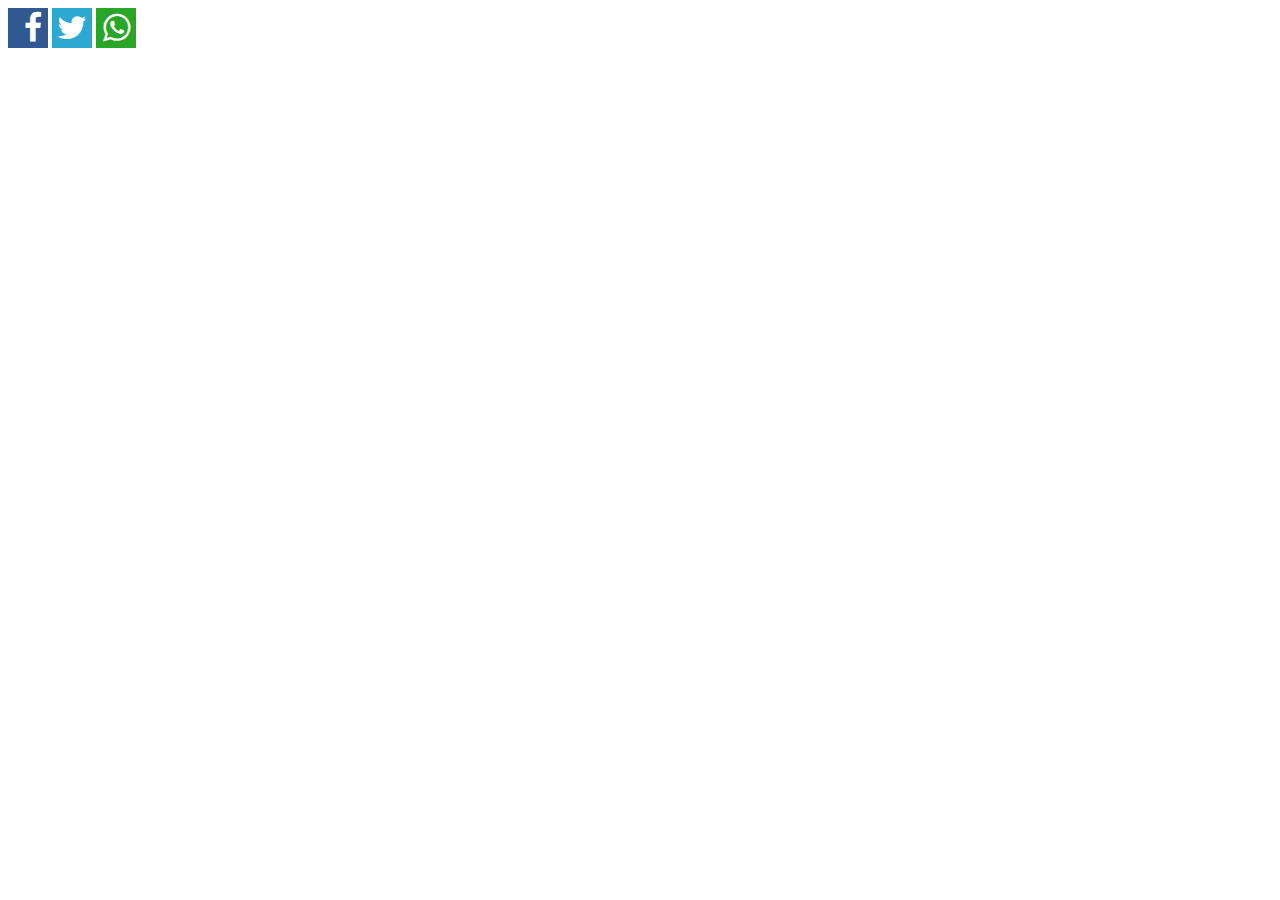
<file: DnnViralDemo.html>
﻿<!DOCTYPE html>

<html lang="en" xmlns="http://www.w3.org/1999/xhtml">
<head>
    <meta charset="utf-8" />
    <title></title>
    <script type="text/javascript" src="//code.jquery.com/jquery-1.11.0.js"></script><link rel="stylesheet" type="text/css" href="https://maxcdn.bootstrapcdn.com/font-awesome/4.3.0/css/font-awesome.min.css" />
    <script type="text/javascript">
        function getInviteText() {
            return encodeURIComponent(window.document.title);
        }

        function getInviteUrl() {
            return "http://www.google.cl"
            return encodeURIComponent(window.location.href);
        }

        function getDescription() {
            return encodeURIComponent("Compartir");
        }

        var user = "jvillaseca";
        var viralCoreEngineService = "http://localhost:10273/api/sharelink/1?url={webpage}&user={user}&medium={medium}";

        function getFacebookViralUrl() {
            return getViralUrl("Facebook", "https://www.facebook.com/sharer/sharer.php?u="+getInviteUrl());
        }

        function getTwitterViralUrl() {
            return getViralUrl("Twitter", "https://twitter.com/intent/tweet?text="+getInviteText()+"&url="+getInviteUrl());
        }

        function getWhatsAppViralUrl() {
            return getViralUrl("WhatsApp", "whatsapp://send?text="+getInviteText() + " " + getInviteUrl());
        }

        function getViralUrl(medium, url) {
            return encodeURIComponent(viralCoreEngineService.replace('{webpage}', encodeURIComponent(url)).replace('{user}', user).replace('{medium}', medium));
        }

        function sharePopup(url) {
            var winWidth = 520; var winHeight = 350;
            var winTop = (screen.height / 2) - (winHeight / 2);
            var winLeft = (screen.width / 2) - (winWidth / 2);
            window.open(url, 'sharer', 'top=' + winTop + ',left=' + winLeft + ',toolbar=0,status=0,width=' + winWidth + ',height=' + winHeight);
        }
    </script>
    <style>
        .share {
            background-size: 60px;
            display: inline-block;
            min-width: 32px;
            min-height: 32px;
            text-align: center;
            vertical-align: middle;
            padding: 4px;
        }

            .share > i {
                color: #fff;
            }

        .facebook {
            background-color: #305891;
        }

            .facebook > i {
                padding-left: 10px;
            }

        .twitter {
            background-color: #2ca8d2;
        }

        .whatsapp {
            background-color: #29a628;
        }
    </style>
</head>
<body>
    <a href="#" class="share facebook"><i class="fa fa-facebook fa-2x"></i></a>
    <a href="#" class="share twitter"><i class="fa fa-twitter fa-2x"></i></a>
    <a href="#" class="share whatsapp"><i class="fa fa-whatsapp fa-2x"></i></a>

    <script type="text/javascript">
        
        (function pageSetup() {
            $(".share.facebook").attr("href", "javascript:sharePopup('" + getFacebookViralUrl() + "')");

            $(".share.twitter").attr("href", "javascript:sharePopup('" + getTwitterViralUrl() + "')");

            $(".share.whatsapp").attr("href", "javascript:sharePopup('" + getWhatsAppViralUrl() + "')").attr("data-action", "share/whatsapp/share");
        })();
    </script>
</body>
</html>
</file>
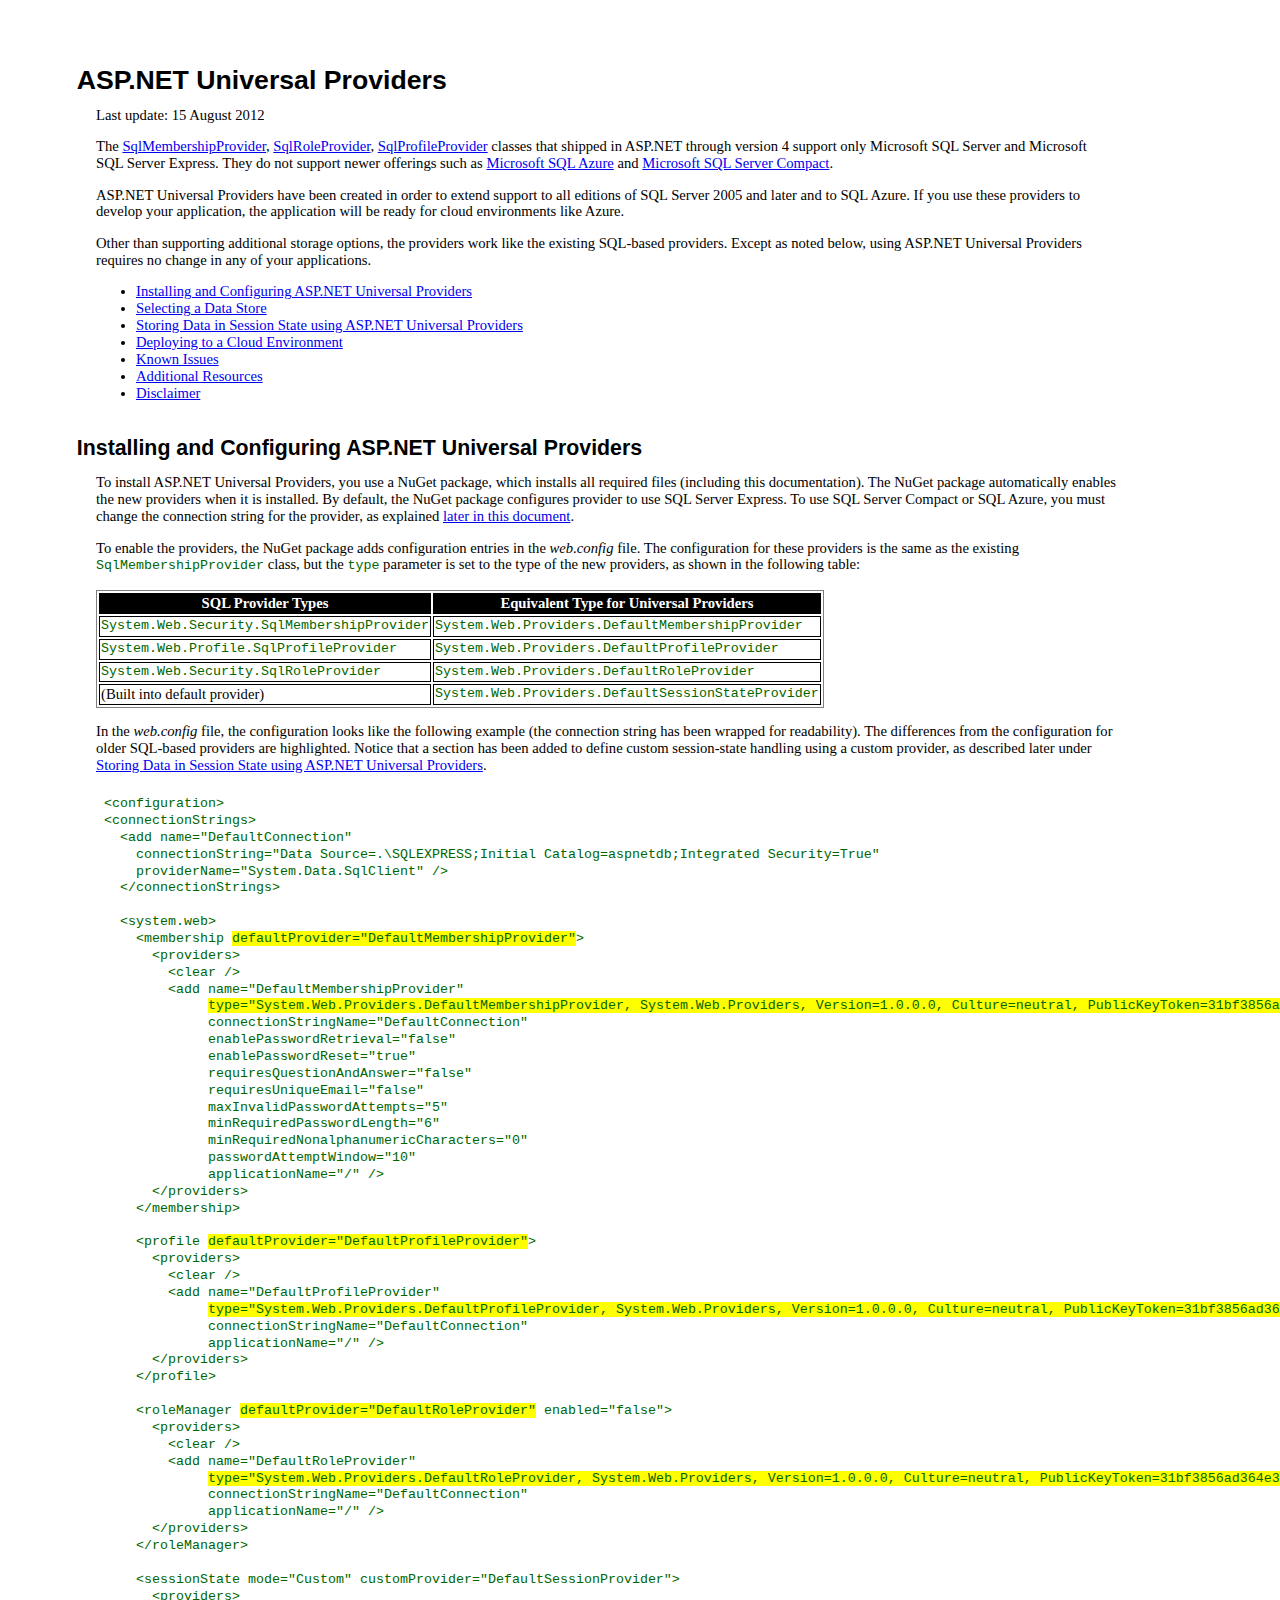
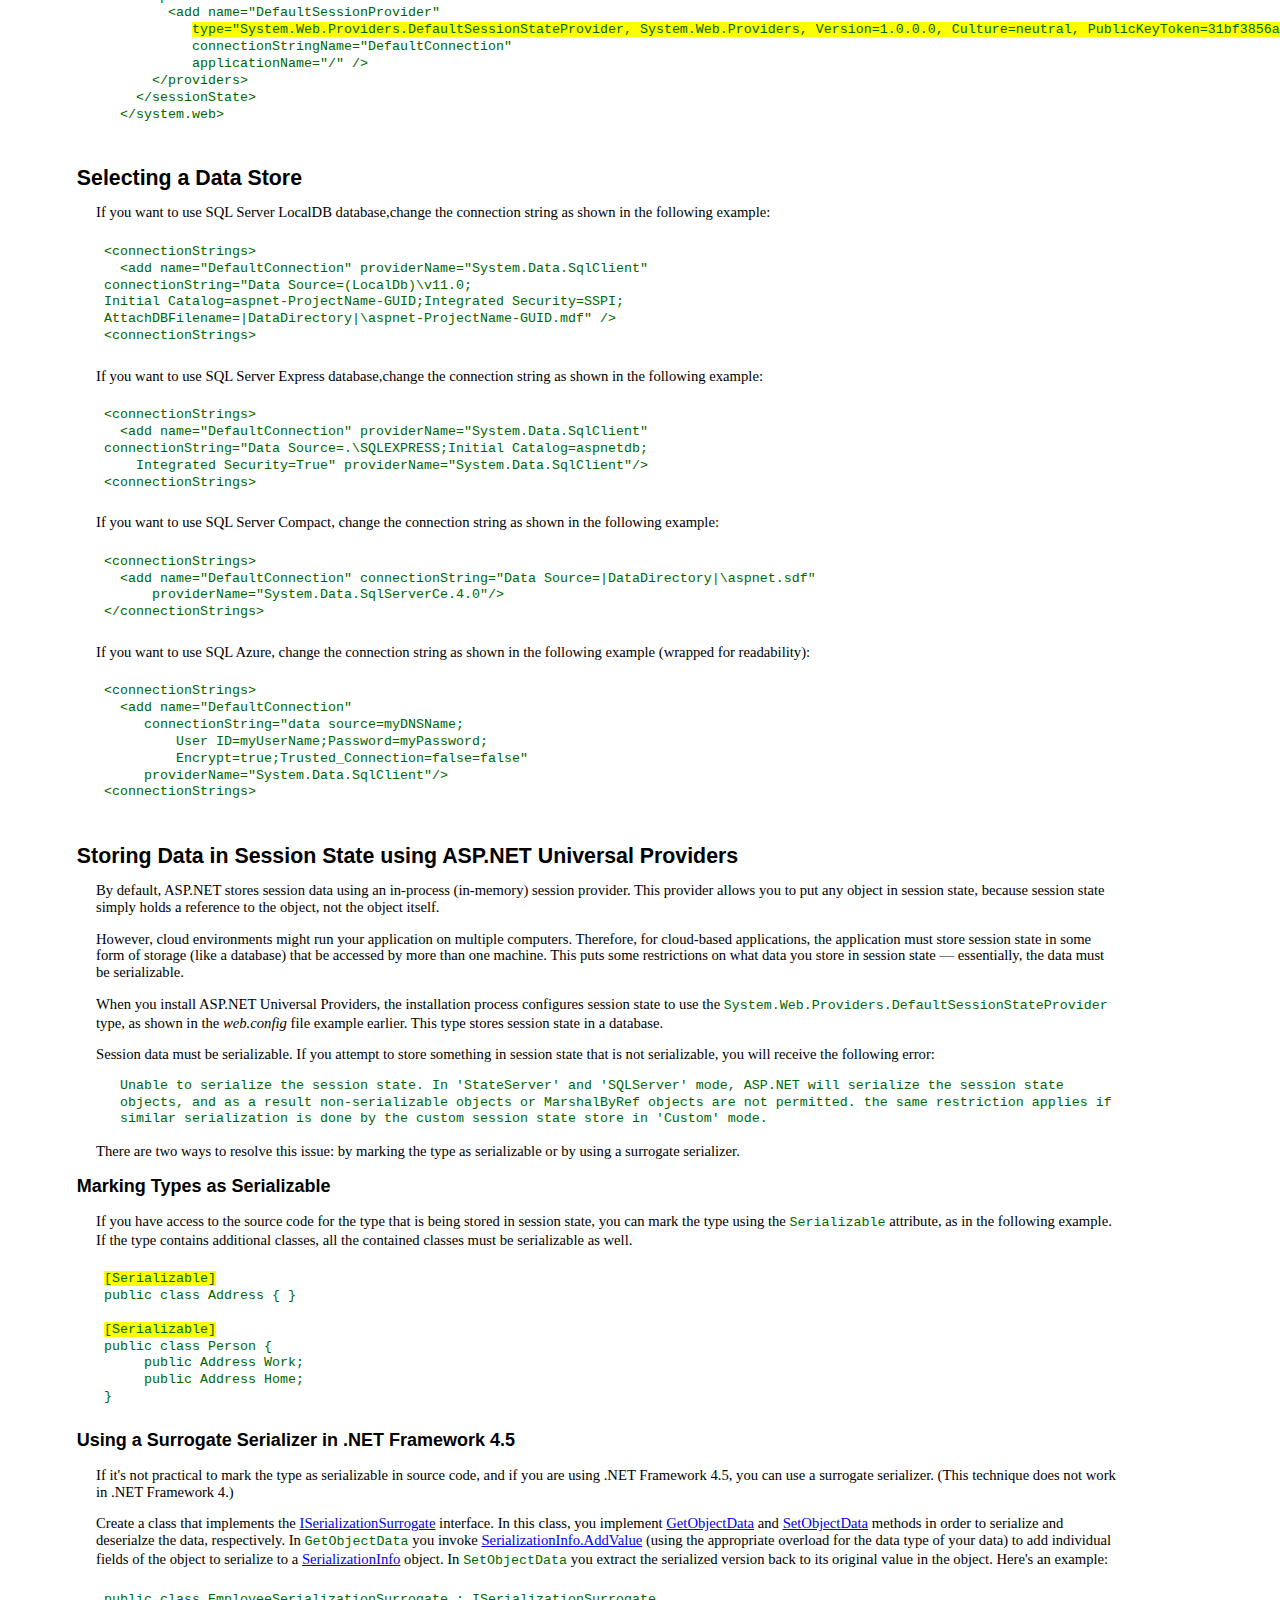
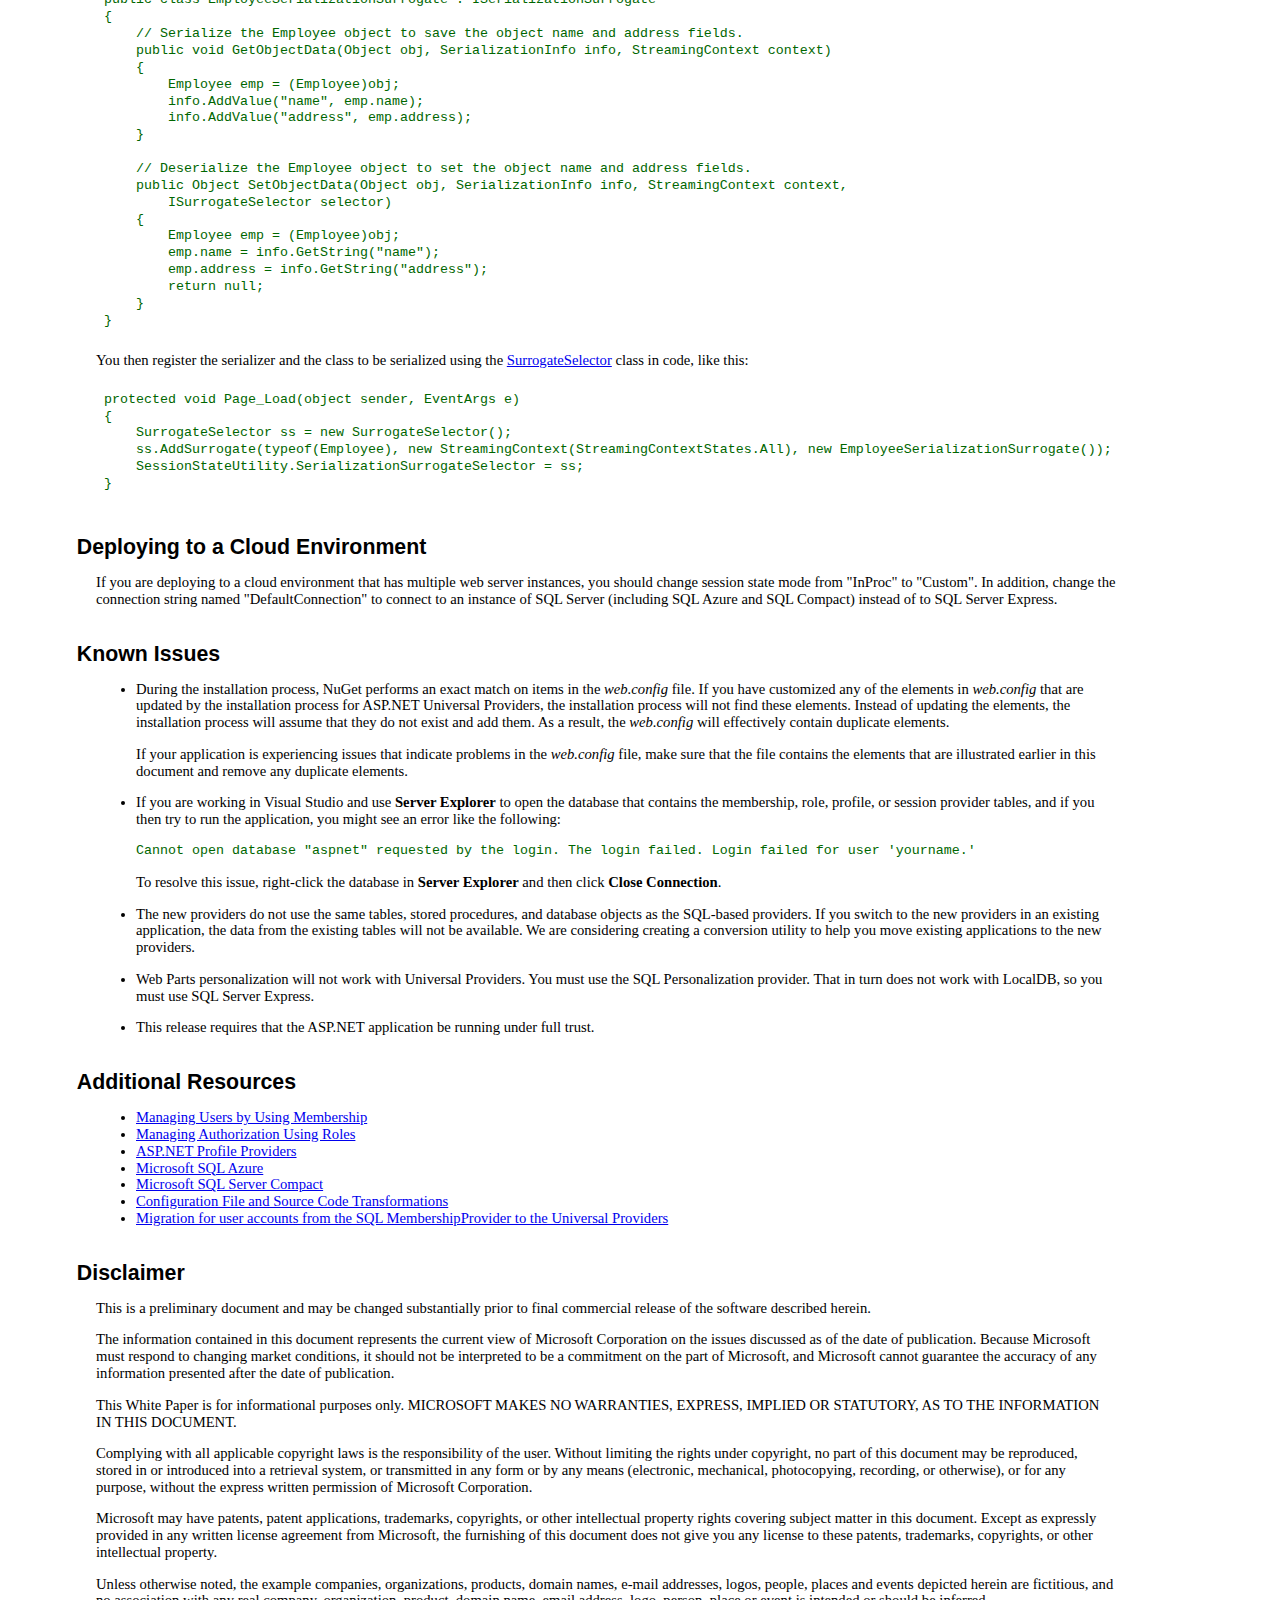
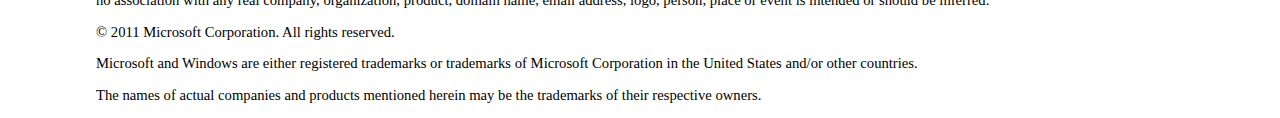
<file: packages/Microsoft.AspNet.Providers.Core.1.2/readme.html>
﻿<!DOCTYPE html PUBLIC "-//W3C//DTD XHTML 1.0 Transitional//EN" "http://www.w3.org/TR/xhtml1/DTD/xhtml1-transitional.dtd">
<html xmlns="http://www.w3.org/1999/xhtml">

<head>
<meta content="text/html; charset=utf-8" http-equiv="Content-Type" />
<title>ASP.NET Universal Providers Readme</title>


<style type="text/css">
body{
	margin-left:1in;
	margin-top:.75in;
	margin-right:1.7in;
	font-family:calibri;
	font-size:11pt;
	line-height:1.15em;
	background-color:white;
}

h1{
	margin-left:-.2in;
	font-family:Arial, Verdana, sans-serif;
	font-size:20pt;
}

h2{
	margin-left:-.2in;
	margin-top:1.8em;
	font-family:Arial, Verdana, sans-serif;
	font-size:16pt;
}

h3{
	margin-left:-.2in;
	font-family:Verdana, sans-serif;
	font-size:13.5pt;
}

table{
	border:thin gray groove;
}

thead{
	background-color:black;
	color:white;
	font-weight:bold;
	text-align:center;
}

td{
	border:1px solid black;
}

p.indent1{
	margin-left:.25in;
}


code{
	font-family:"Courier New";
	font-size:10pt;
	color:#006600;
}

pre{
	font-family:"Courier New";
	font-size:10pt;
	padding:8px;
	color:#006600;
}

span.highlight{
    background-color:Yellow;
	
}
</style>

</head>
<body>
<h1>ASP.NET Universal Providers</h1>

<p>Last update: 15 August 2012</p>


<p>The 
<a href="http://msdn.microsoft.com/en-us/library/system.web.security.sqlmembershipprovider.aspx">SqlMembershipProvider</a>, 
<a href="http://msdn.microsoft.com/en-us/library/system.web.security.sqlroleprovider.aspx">SqlRoleProvider</a>, 
<a href="http://msdn.microsoft.com/en-us/library/system.web.profile.sqlprofileprovider.aspx">SqlProfileProvider</a> classes that shipped in ASP.NET through version 4 support only Microsoft SQL Server and Microsoft SQL Server Express. They do not support newer offerings such as 
<a href="http://msdn.microsoft.com/en-us/library/ee336241.aspx">Microsoft SQL Azure</a> and 
<a href="http://www.microsoft.com/downloads/en/details.aspx?FamilyID=033cfb76-5382-44fb-bc7e-b3c8174832e2">Microsoft SQL Server Compact</a>. </p>
<p>ASP.NET Universal Providers have been created in order to extend support to all editions of SQL Server 2005 and later and to SQL Azure. If you use these providers to develop your application, the application will be ready for cloud environments like Azure.</p>
<p>Other than supporting additional storage options, the providers work like the existing SQL-based providers. Except as noted below, using ASP.NET Universal Providers requires no change in any of your applications.</p>
<ul>
	<li><a href="#Installing_and_Configuring_ASP.NET_Unive">Installing and 
	Configuring ASP.NET Universal Providers</a></li>
	<li><a href="#Selecting_a_Data_Store">Selecting a Data Store</a></li>
	<li><a href="#Storing_Data_in_Session_State_using_ASP">Storing Data in 
	Session State using ASP.NET Universal Providers</a></li>
	<li><a href="#Deploying_to_a_Cloud_Environment">Deploying to a Cloud 
	Environment</a></li>
	<li><a href="#Known_Issues">Known Issues</a></li>
	<li><a href="#Additional_Resources">Additional Resources</a></li>
	<li><a href="#Disclaimer">Disclaimer</a><br />
	</li>
</ul>

<h2><a name="Installing_and_Configuring_ASP.NET_Unive">Installing and Configuring ASP.NET Universal Providers</a></h2>



<p>To install ASP.NET Universal Providers, you use a NuGet package, which installs all required files (including this documentation). The NuGet package automatically enables the new providers when it is installed. By default, the NuGet package configures provider to use SQL Server Express. To use SQL Server Compact or SQL Azure, you must change the connection string for the provider, as explained 
<a href="#Selecting_a_Data_Store">later in this document</a>.</p>

<p>To enable the providers, the NuGet package adds configuration entries in the 
<em>web.config</em> file. The configuration for these providers is the same as the existing 
<code>SqlMembershipProvider</code> class, but the <code>type</code> parameter is set to the type of the new providers, as shown in the following table:</p>


<table>
	<thead>
		<td>SQL Provider Types</td>
		<td>Equivalent Type for Universal Providers</td>
	</thead>
	<tr>
		<td ><code>System.Web.Security.SqlMembershipProvider</code></td>
		<td ><code>System.Web.Providers.DefaultMembershipProvider</code></td>
	</tr>
	<tr>
		<td><code>System.Web.Profile.SqlProfileProvider</code></td>
		<td><code>System.Web.Providers.DefaultProfileProvider</code></td>
	</tr>
	<tr>
		<td><code>System.Web.Security.SqlRoleProvider</code></td>
		<td><code>System.Web.Providers.DefaultRoleProvider</code></td>
	</tr>
	<tr>
		<td>(Built into default provider)</td>
		<td><code>System.Web.Providers.DefaultSessionStateProvider</code></td>
	</tr>
</table>
<p>In the <em>web.config</em> file, the configuration looks like the following example (the connection string has been wrapped for readability). The differences from the configuration for older SQL-based providers are highlighted. Notice that a section has been added to define custom session-state handling using a custom provider, as described later under 
<a href="#Storing_Data_in_Session_State_using_ASP">Storing Data in Session State using ASP.NET Universal Providers</a>.</p>
<pre>&lt;configuration&gt;
&lt;connectionStrings&gt;
  &lt;add name="DefaultConnection"
    connectionString="Data Source=.\SQLEXPRESS;Initial Catalog=aspnetdb;Integrated Security=True"
    providerName="System.Data.SqlClient" /&gt;
  &lt;/connectionStrings&gt;

  &lt;system.web&gt;
    &lt;membership <span class="highlight">defaultProvider="DefaultMembershipProvider"</span>&gt;
      &lt;providers&gt;
        &lt;clear /&gt;
        &lt;add name="DefaultMembershipProvider"
             <span class="highlight">type="System.Web.Providers.DefaultMembershipProvider, System.Web.Providers, Version=1.0.0.0, Culture=neutral, PublicKeyToken=31bf3856ad364e35" 
</span>             connectionStringName="DefaultConnection"
             enablePasswordRetrieval="false"
             enablePasswordReset="true"
             requiresQuestionAndAnswer="false"
             requiresUniqueEmail="false"
             maxInvalidPasswordAttempts="5"
             minRequiredPasswordLength="6"
             minRequiredNonalphanumericCharacters="0"
             passwordAttemptWindow="10"
             applicationName="/" /&gt;
      &lt;/providers&gt;
    &lt;/membership&gt;

    &lt;profile <span class="highlight">defaultProvider="DefaultProfileProvider"</span>&gt;
      &lt;providers&gt;
        &lt;clear /&gt;
        &lt;add name="DefaultProfileProvider"
             <span class="highlight">type="System.Web.Providers.DefaultProfileProvider, System.Web.Providers, Version=1.0.0.0, Culture=neutral, PublicKeyToken=31bf3856ad364e35" 
</span>             connectionStringName="DefaultConnection"
             applicationName="/" /&gt;
      &lt;/providers&gt;
    &lt;/profile&gt;

    &lt;roleManager <span class="highlight">defaultProvider="DefaultRoleProvider"</span> enabled="false"&gt;
      &lt;providers&gt;
        &lt;clear /&gt;
        &lt;add name="DefaultRoleProvider"
             <span class="highlight">type="System.Web.Providers.DefaultRoleProvider, System.Web.Providers, Version=1.0.0.0, Culture=neutral, PublicKeyToken=31bf3856ad364e35"
</span>             connectionStringName="DefaultConnection"
             applicationName="/" /&gt;
      &lt;/providers&gt;
    &lt;/roleManager&gt;

    &lt;sessionState mode="Custom" customProvider="DefaultSessionProvider"&gt;
      &lt;providers&gt;
        &lt;add name="DefaultSessionProvider"
           <span class="highlight">type="System.Web.Providers.DefaultSessionStateProvider, System.Web.Providers, Version=1.0.0.0, Culture=neutral, PublicKeyToken=31bf3856ad364e35"
</span>           connectionStringName="DefaultConnection"
           applicationName="/" /&gt;
      &lt;/providers&gt;
    &lt;/sessionState&gt;
  &lt;/system.web&gt;&nbsp;</pre>

<h2><a name="Selecting_a_Data_Store">Selecting a Data Store</a></h2>
<p>If you want to use SQL Server LocalDB database,change the connection string as shown in the following example:</p>
<pre>
&lt;connectionStrings&gt;
  &lt;add name="DefaultConnection" providerName="System.Data.SqlClient" 
connectionString="Data Source=(LocalDb)\v11.0;
Initial Catalog=aspnet-ProjectName-GUID;Integrated Security=SSPI;
AttachDBFilename=|DataDirectory|\aspnet-ProjectName-GUID.mdf" /&gt;
&lt;connectionStrings&gt;
</pre>
<p>If you want to use SQL Server Express database,change the connection string as shown in the following example:</p>
<pre>
&lt;connectionStrings&gt;
  &lt;add name="DefaultConnection" providerName="System.Data.SqlClient" 
connectionString="Data Source=.\SQLEXPRESS;Initial Catalog=aspnetdb;
    Integrated Security=True" providerName="System.Data.SqlClient"/&gt;
&lt;connectionStrings&gt;
</pre>

<p>If you want to use SQL Server Compact, change the connection string as shown in the following example:</p>

<pre>&lt;connectionStrings&gt;
  &lt;add name="DefaultConnection" connectionString="Data Source=|DataDirectory|\aspnet.sdf" 
      providerName="System.Data.SqlServerCe.4.0"/&gt;
&lt;/connectionStrings&gt;</pre>
<p>If you want to use SQL Azure, change the connection string as shown in the 
following example (wrapped for readability):</p>
<pre>&lt;connectionStrings&gt;
  &lt;add name="DefaultConnection" 
     connectionString="data source=myDNSName;
         User ID=myUserName;Password=myPassword;
         Encrypt=true;Trusted_Connection=false=false"
     providerName="System.Data.SqlClient"/&gt;
&lt;connectionStrings&gt;</pre>

<h2><a name="Storing_Data_in_Session_State_using_ASP">Storing Data in Session State using ASP.NET Universal Providers</a></h2>

<p>By default, ASP.NET stores session data using an in-process (in-memory) session provider. This provider allows you to put any object in session state, because session state simply holds a reference to the object, not the object itself.</p>
<p>However, cloud environments might run your application on multiple computers. Therefore, for cloud-based applications, the application must store session state in some form of storage (like a database) that be accessed by more than one machine. This puts some restrictions on what data you store in session state — essentially, the data must be serializable. </p>
<p>When you install ASP.NET Universal Providers, the installation process configures session state to use the 
<code>System.Web.Providers.DefaultSessionStateProvider</code> type, as shown in the 
<em>web.config</em> file example earlier. This type stores session state in a database.</p> 
<p>Session data must be serializable. If you attempt to store something in session state that is not serializable, you will receive the following error: </p>

<p class="indent1"><code>Unable to serialize the session state. In 'StateServer' and 'SQLServer' mode, ASP.NET will serialize the session state objects, and as a result non-serializable objects or MarshalByRef objects are not permitted. the same restriction applies if similar serialization is done by the custom session state store in 'Custom' mode. </code></p>

<p>There are two ways to resolve this issue: by marking the type as serializable or by using a surrogate serializer.</p>

<h3>Marking Types as Serializable</h3>

<p>If you have access to the source code for the type that is being stored in session state, you can mark the type using the 
<code>Serializable</code> attribute, as in the following example. If the type contains additional classes, all the contained classes must be serializable as well.</p>
<pre><span class="highlight">[Serializable]</span>
public class Address { }

<span class="highlight">[Serializable]</span>
public class Person { 
     public Address Work;
     public Address Home; 
}</pre>

<h3>Using a Surrogate Serializer in .NET Framework 4.5</h3>

<p>If it's not practical to mark the type as serializable in source code, and if you are using .NET Framework 4.5, you can use a surrogate serializer. (This technique does not work in .NET Framework 4.)</p>
<p>Create a class that implements the 
<a href="http://msdn.microsoft.com/en-us/library/system.runtime.serialization.iserializationsurrogate.aspx">ISerializationSurrogate</a> interface.  In this class, you implement 
<a href="http://msdn.microsoft.com/en-us/library/system.runtime.serialization.iserializationsurrogate.getobjectdata.aspx">GetObjectData</a> and 
<a href="http://msdn.microsoft.com/en-us/library/system.runtime.serialization.iserializationsurrogate.setobjectdata.aspx">SetObjectData</a> methods in order to serialize and deserialze the data, respectively. In 
<code>GetObjectData</code> you invoke 
<a href="http://msdn.microsoft.com/en-us/library/system.runtime.serialization.serializationinfo.addvalue.aspx">SerializationInfo.AddValue</a> (using the appropriate overload for the data type of your data) to add individual fields of the object to serialize to a 
<a href="http://msdn.microsoft.com/en-us/library/system.runtime.serialization.serializationinfo.aspx">SerializationInfo</a> object. In 
<code>SetObjectData</code> you extract the serialized version back to its original value in the object. Here's an example:</p>










<pre>public class EmployeeSerializationSurrogate : ISerializationSurrogate
{
    // Serialize the Employee object to save the object name and address fields.
    public void GetObjectData(Object obj, SerializationInfo info, StreamingContext context)
    {
        Employee emp = (Employee)obj;
        info.AddValue("name", emp.name);
        info.AddValue("address", emp.address);
    }

    // Deserialize the Employee object to set the object name and address fields.
    public Object SetObjectData(Object obj, SerializationInfo info, StreamingContext context,
        ISurrogateSelector selector)
    {
        Employee emp = (Employee)obj;
        emp.name = info.GetString("name");
        emp.address = info.GetString("address");
        return null;
    }
}</pre>
<p>You then register the serializer and the class to be serialized using the 
<a href="http://msdn.microsoft.com/en-us/library/system.runtime.serialization.surrogateselector.aspx">SurrogateSelector</a> class in code, like this:</p>
<pre>protected void Page_Load(object sender, EventArgs e)
{
    SurrogateSelector ss = new SurrogateSelector();
    ss.AddSurrogate(typeof(Employee), new StreamingContext(StreamingContextStates.All), new EmployeeSerializationSurrogate());
    SessionStateUtility.SerializationSurrogateSelector = ss;
}</pre>
<h2><a name="Deploying_to_a_Cloud_Environment">Deploying to a Cloud Environment</a></h2>

<p>If you are deploying to a cloud environment that has multiple web server instances, you should change session state mode from "InProc" to "Custom".  In addition, change the connection string named "DefaultConnection" to connect to an instance of SQL Server (including SQL Azure and SQL  Compact) instead of to SQL Server Express.</p>

<h2><a name="Known_Issues">Known Issues</a></h2>

<ul>



<li>
<p>During the installation process, NuGet performs an exact match on items in the 
<em>web.config</em> file. If you have customized any of the elements in <em>web.config</em> that are updated by the installation process for ASP.NET Universal Providers, the installation process will not find these elements. Instead of updating the elements, the installation process will assume that they do not exist and add them. As a result, the 
<em>web.config</em> will effectively contain duplicate elements.</p>
<p>If your application is experiencing issues that indicate problems in the <em>web.config</em> file, make sure that the file contains the elements that are illustrated earlier in this document and remove any duplicate elements.</p>
</li>

<li>
<p>If you are working in Visual Studio and use <strong>Server Explorer</strong> to open the database that contains the membership, role, profile, or session provider tables, and if you then try to run the application, you might see an error like the following: </p>
<p><code>Cannot open database "aspnet" requested by the login. The login failed. Login failed for user 'yourname.'</code></p>
<p>To resolve this issue, right-click the database in <strong>Server Explorer</strong> and then click 
<strong>Close Connection</strong>. </p>
</li>


<li>
<p>The new providers do not use the same tables, stored procedures, and database objects as the SQL-based providers. If you switch to the new providers in an existing application, the data from the existing tables will not be available. We are considering creating a conversion utility to help you move existing applications to the new providers.</p>
</li>


<li>
<p>Web Parts personalization will not work with Universal Providers. You must use the SQL Personalization provider. That in turn does not work with LocalDB, so you must use SQL Server Express.</p>
</li>

<li>
<p>This release requires that the ASP.NET application be running under full trust.</p>
</li>

</ul>


<h2><a name="Additional_Resources">Additional Resources</a></h2>

<ul>
<li><a href="http://msdn.microsoft.com/en-us/library/tw292whz.aspx">Managing Users by Using Membership</a></li>
<li><a href="http://msdn.microsoft.com/en-us/library/9ab2fxh0.aspx">Managing Authorization Using Roles</a></li>
<li><a href="http://msdn.microsoft.com/en-us/library/014bec1k.aspx">ASP.NET Profile Providers</a></li>
<li><a href="http://msdn.microsoft.com/en-us/library/ee336241.aspx">Microsoft SQL Azure</a></li>
<li>
<a href="http://www.microsoft.com/downloads/en/details.aspx?FamilyID=033cfb76-5382-44fb-bc7e-b3c8174832e2">Microsoft SQL Server Compact</a></li>
<li>
<a href="http://docs.nuget.org/docs/creating-packages/configuration-file-and-source-code-transformations">Configuration File and Source Code Transformations</a></li>
<li><a href="http://go.microsoft.com/fwlink/?LinkId=261899">Migration for user accounts from the SQL MembershipProvider to the Universal Providers</a></li>
</ul>
<h2><a name="Disclaimer">Disclaimer</a></h2>


<p>This is a preliminary document and may be changed substantially prior to final commercial release of the software described herein.</p>
<p>The information contained in this document represents the current view of Microsoft Corporation on the issues discussed as of the date of publication. Because Microsoft must respond to changing market conditions, it should not be interpreted to be a commitment on the part of Microsoft, and Microsoft cannot guarantee the accuracy of any information presented after the date of publication.</p>
<p>This White Paper is for informational purposes only. MICROSOFT MAKES NO WARRANTIES, EXPRESS, IMPLIED OR STATUTORY, AS TO THE INFORMATION IN THIS DOCUMENT.
<p>Complying with all applicable copyright laws is the responsibility of the user. Without limiting the rights under copyright, no part of this document may be reproduced, stored in or introduced into a retrieval system, or transmitted in any form or by any means (electronic, mechanical, photocopying, recording, or otherwise), or for any purpose, without the express written permission of Microsoft Corporation.</p>
<p>Microsoft may have patents, patent applications, trademarks, copyrights, or other intellectual property rights covering subject matter in this document. Except as expressly provided in any written license agreement from Microsoft, the furnishing of this document does not give you any license to these patents, trademarks, copyrights, or other intellectual property.</p>
<p>Unless otherwise noted, the example companies, organizations, products, domain names, e-mail addresses, logos, people, places and events depicted herein are fictitious, and no association with any real company, organization, product, domain name, email address, logo, person, place or event is intended or should be inferred.</p>
<p>&copy; 2011 Microsoft Corporation. All rights reserved.</p>
<p>Microsoft and Windows are either registered trademarks or trademarks of Microsoft Corporation in the United States and/or other countries.</p>
<p>The names of actual companies and products mentioned herein may be the trademarks of their respective owners.</p>
</body>
</html>
</file>
